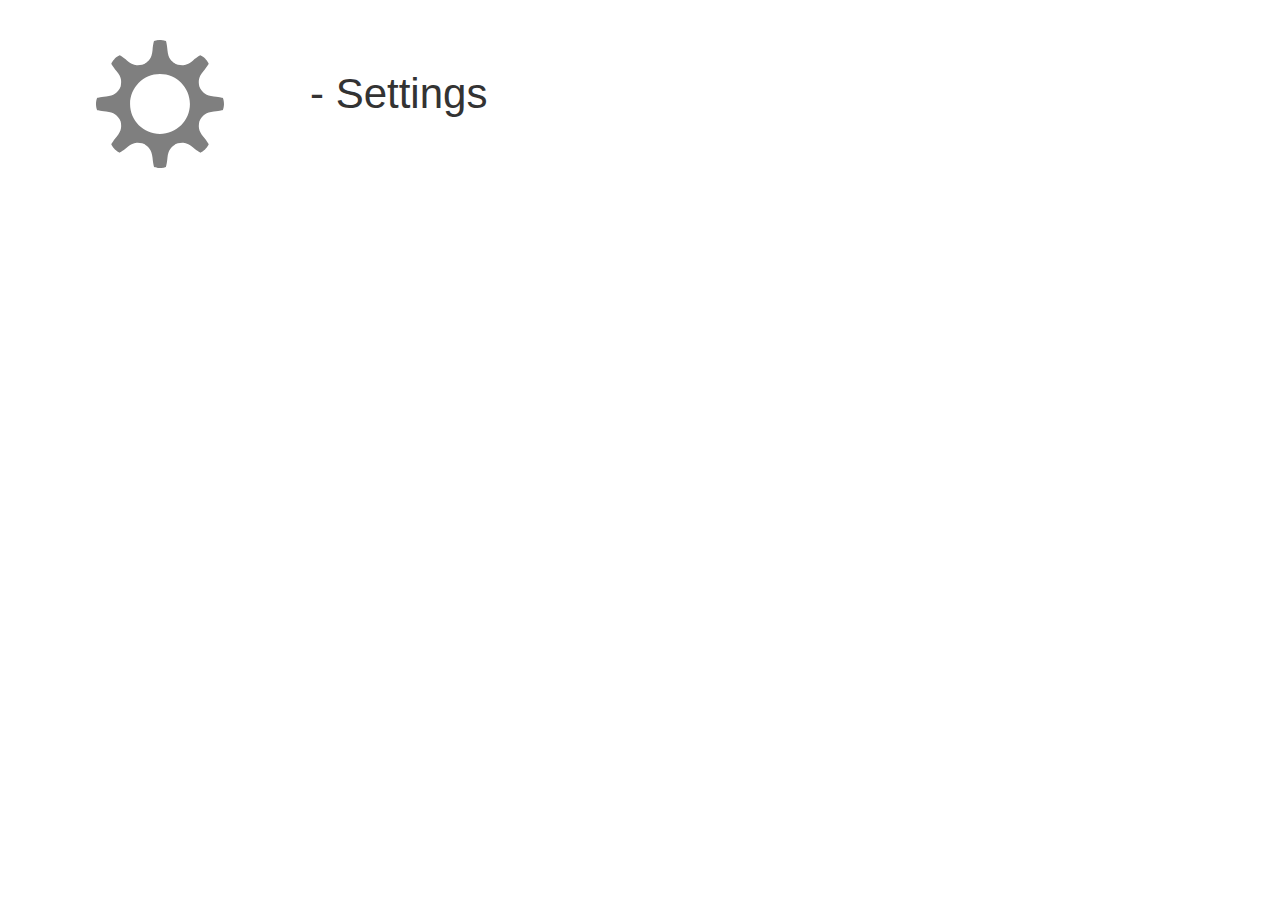
<file: options/index.html>
<!DOCTYPE html>
<html lang="en">
    <head>
        <link rel="stylesheet" href="css/uikit.css">
        <link rel="stylesheet" href="css/options.css">
        <title>Extension options</title>
    </head>
    <body>
        <div class="settings uk-padding">
            <header class="header">
                <a data-note="todo: link to github repo">
                    <img src="i/cog.svg" alt="" data-manifest="icon-128" class="header__logo">
                </a>
                <div>
                    <h1 class="header__heading">
                        <span data-manifest="name"></span> - Settings
                    </h1>
                    <p data-manifest="description"></p>
                </div>
            </header>
            <nav class="settings__navigation">
                <ul class="settings__navigation-list uk-nav-default uk-nav" uk-nav id="section-menu">

                </ul>
            </nav>
            <main class="main">
                <form class="settings__form" id="settings-form">
                    <div class="dynamic-section">

                    </div>
                    <fieldset id="sectionAbout" class="settings__section uk-fieldset" aria-hidden="true">
                        <div>
                            <h2>About</h2>
                            <p><span class="appName" data-manifest="name"></span> version: <strong class="appVersion" data-manifest="version"></strong></p>
                            <p data-manifest="description"></p>
                            <h3>Troubleshooting</h3>
                            <p>
                                TODO
                            </p>
                            <p>
                                Found a bug? Please report it,
                                or fix it, on
                                <a href="#" target="_blank" data-manifest="homepage_url">Github - <span data-manifest="short_name"></span></a>
                            </p>
                            <div>
                                <textarea placeholder="JSON" id="settings-as-string-input" class="uk-textarea uk-inverse-dark" rows="8" aria-labelledby="current-storage-button"></textarea>
                                <p>
                                    <button class="uk-button uk-button-default" id="current-storage-button" data-view-sections-storage>Current sections storage</button>
                                    <button disabled class="uk-button uk-button-default" data-save-sections-storage>Save</button>
                                </p>
                            </div>
                        </div>
                    </fieldset>
                </form>
            </main>
        </div>
        <svg viewBox="0 0 24 24" xmlns="http://www.w3.org/2000/svg" hidden>
            <!-- add icons here... -->
            <symbol id="TrashCan" width="100%" height="100%" viewBox="0 0 24 24">
                <path d="M 10 2 L 9 3 L 4 3 L 4 5 L 5 5 L 5 20 C 5 20.522222 5.1913289 21.05461 5.5683594 21.431641 C 5.9453899 21.808671 6.4777778 22 7 22 L 17 22 C 17.522222 22 18.05461 21.808671 18.431641 21.431641 C 18.808671 21.05461 19 20.522222 19 20 L 19 5 L 20 5 L 20 3 L 15 3 L 14 2 L 10 2 z M 7 5 L 17 5 L 17 20 L 7 20 L 7 5 z M 9 7 L 9 18 L 11 18 L 11 7 L 9 7 z M 13 7 L 13 18 L 15 18 L 15 7 L 13 7 z"></path>
            </symbol>
            <symbol id="Help" width="100%" height="100%" viewBox="0 0 512 512">
                <path d="M256,80A176,176,0,1,0,432,256,176,176,0,0,0,256,80Z"
                      style="stroke-miterlimit:10;stroke-width:32px"/>
                <path d="M200,202.29s.84-17.5,19.57-32.57C230.68,160.77,244,158.18,256,158c10.93-.14,20.69,1.67,26.53,4.45,10,4.76,29.47,16.38,29.47,41.09,0,26-17,37.81-36.37,50.8S251,281.43,251,296"
                      style="stroke-linecap:round;stroke-miterlimit:10;stroke-width:28px"/>
                <circle cx="250" cy="348" r="20"/>
            </symbol>
        </svg>
        <script type="module" src="/options/js/options.js"></script>
    </body>
</html>
</file>
<file: options/css/options.css>
:root {
    --accent-color: coral;
    --grey-dark: #222;
    --grey-dark-md: #494949;
    --grey-medium: #838383;
    --grey-medium-light: #b3b3b3;
}
body {
    font-size: 0.9rem;
}
fieldset:has([aria-invalid=true]) legend,
fieldset:has([aria-invalid=true]) h2 {
    color: red;
}
[aria-invalid="true"],
[aria-invalid="true"]:focus,
[aria-invalid="true"]:focus-visible {
    outline: 1px solid red;
    outline-offset: 2px;
}
.as-legend {
    all: inherit;
    display: inline-block;
    width: calc(50% - 12px);
}
.header__logo {
    width: 128px;
}
[aria-label="Test section"]:before {
    content: "Test";
}
.uk-nav-default > li > a,
.uk-nav-default > li > a:hover,
.uk-nav-default > li > a:focus-visible {
    color: #000;
    padding: 7px 15px;
}
.header,
.section__test,
.settings {
    display: grid;
    grid-template-columns: 240px 1fr;
    grid-template-rows: auto 1fr;
    grid-column-gap: 30px;
    grid-row-gap: 10px;
}
.settings {
    gap: 30px;
}
.header {
    row-gap: 0;
}
main {
    max-width: 780px;
    padding-bottom: 60px;
}
.header > *:nth-child(1) {
    justify-self: center;
}
.header > *:nth-child(2) {
    align-self: center;
}
.settings > *:nth-child(1) {
    grid-column: 1 / 3;
}
.settings > *:nth-child(2) {
    grid-column: 1 / 2;
}
.settings > *:nth-child(3) {
    grid-column: 2 / 3;
}

.uk-table-small th,
.uk-table-small td {
    padding: 4px 12px 4px 0;
}
.uk-table-small td:last-child {
    text-align: center;
    vertical-align: middle;
}
input[type="image"] {
    width: 24px;
}
input[type="image"]:hover {
    border-radius: 50%;
    outline: 1px solid #e5e5e5;
    outline-offset: 7px;
}
.section__test {
    grid-column-gap: 12px;
    grid-row-gap: 12px;
    grid-template-columns: 2fr 1fr 1fr;
}
.section__test > *:last-child {
    grid-area: 2 / 1 / 3 / 4;
}
.settings__section:not([aria-hidden="false"]) {
    display: none;
}
.test-url--matches-true {
    color: var(--accent-color);
}
.test-url--matches-false span {
    color: #a3a3a3;
}
.help-button {
    background-color: transparent;
    border: 0 none;
    cursor: pointer;
    float: right;
    height: 30px;
    margin: 0;
    padding: 0;
    width: 30px;
}
.uk-icon-button.uk-icon-button--delete {
    background-color: transparent;
    border-radius: 50%;
    border: 0 none;
    cursor: pointer;
    outline: 1px solid transparent;
    transition: all .3s;
}
.uk-icon-button.uk-icon-button--delete svg {
    pointer-events: none; /* let events fire on the button element */
}
.uk-icon-button.uk-icon-button--delete [href="#TrashCan"] {
    fill: #888;
}
.uk-icon-button.uk-icon-button--delete:hover [href="#TrashCan"],
.uk-icon-button.uk-icon-button--delete:focus-visible [href="#TrashCan"] {
    fill: #000;
}
.uk-table th {
    color: #666;
}

.uk-fieldset .uk-fieldset .uk-legend {
    font-size: 1rem;
    margin: 8px 0;
}
.uk-margin.--margin-checkbox {
    margin: 8px 0 !important;
}
.uk-textarea, .uk-select, .uk-input {
    margin-top: 4px;
}
[type="range"] {
    width: 100%;
}
[data-disabled="true"] {
    background-color: var(--grey-medium-light);
    color: black;
    opacity: 0.3;
    pointer-events: none;
}

@media screen and (max-width: 799.99px) {
    .settings {
        display: grid;
        grid-template-columns: 1fr;
        grid-template-rows: 1fr;
    }
    .settings > *:nth-child(2) {
        grid-column: 1 / 3;
    }
    .settings > *:nth-child(3) {
        grid-column: 1 / 3;
    }

    .header {
        grid-template-columns: 80px 1fr;
    }
    .settings__navigation-list.uk-nav {
        align-items: stretch;
        display: flex;
    }
    .settings__navigation-list.uk-nav a {
        height: 100%;
        margin-right: 16px;
    }
    .uk-nav-default > li > a:hover,
    .uk-nav-default > li > a:focus-visible {
        text-decoration: underline;
    }
    .uk-nav-default > li > a[aria-current="true"] {
        background-color: #ccc;
        cursor: default;
        text-decoration: none;
    }
}
@media screen and (max-width: 1200px) {
    .section__test {
        grid-template-columns: 2fr 1fr;
    }
    .section__test > *:last-child {
        grid-area: 2 / 1 / 3 / 4;
    }
    .as-legend {
        width: calc(100% - 53px);
    }
}
@media screen and (min-width: 800px) {
    .uk-nav-default > li > a:hover,
    .uk-nav-default > li > a:focus-visible,
    .uk-nav-default > li > a[aria-current="true"] {
        box-shadow: var(--accent-color) -8px 0px;
    }
    .uk-nav-default > li > a[aria-current="true"]:hover,
    .uk-nav-default > li > a[aria-current="true"]:focus-visible,
    .uk-nav-default > li > a[aria-current="true"] {
        box-shadow: #000 -8px 0px;
    }

    [id="sectionAboutNavItem"] {
        margin-top: 35px;
    }
    [id="sectionAboutNavItem"] a {
        border-top: 1px solid #ccc;
    }
    [aria-label="Test section"]:before {
        content: "Test section";
    }
}


svg path {
    fill: none;
    stroke: rgb(102, 102, 102);
}

@layer help {
    .help {
        background-color: var(--grey-dark-md);
        border-radius: 0.5rem;
        filter: drop-shadow(0px 0px 10px rgba(0, 0, 0, 0.5));
        color: white;
        font-family: system-ui, sans-serif;
        font-size: 1rem;
        inset-area: center left;
        line-height: 1.3;
        margin: 14px;
        max-width: 380px;
        opacity: 0;
        padding: 1.2rem 1.4rem;
        pointer-events: none;
        position: absolute;
        text-wrap: balance;
    }
    button:focus + .help,
    button:hover + .help {
        opacity: 1;
    }

    .help::before {
        background-color: inherit;
        clip-path: polygon(0% 0%, 50% 50%, 0% 100%) ;
        content: "";
        display: block;
        height: 14px;
        right: -13px;
        position: absolute;
        top: calc(50% - 7px);
        width: 14px;
    }

    .help.help--warning {
        background-color: yellow;
        color: black;
    }

    .help.help--top {
        inset-area: top center;
    }

    .help.help--top::before {
        bottom: -14px;
        clip-path: polygon(0% 0%, 50% 50%, 100% 0%);
        top: unset;
    }
}
</file>
